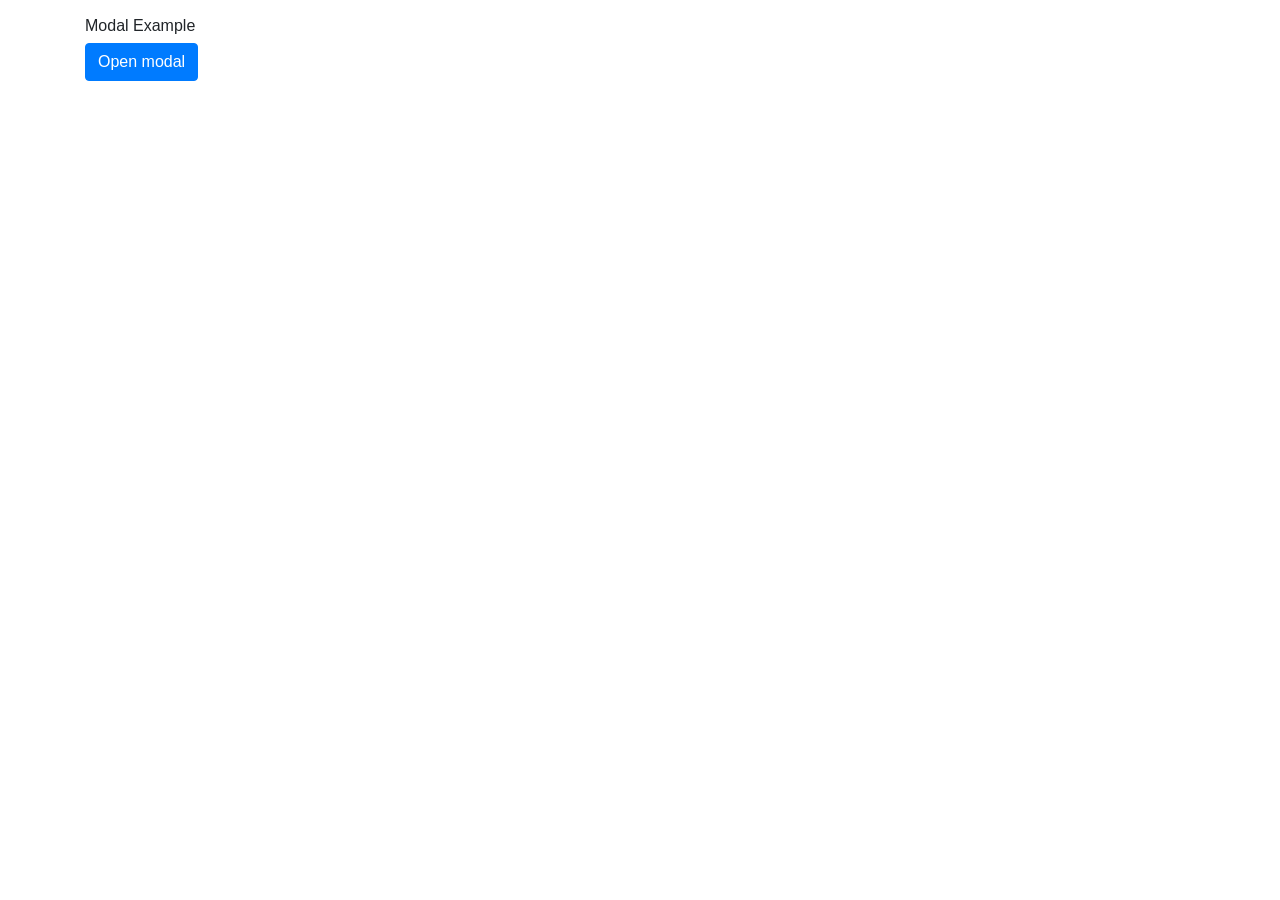
<file: modalboost.html>
<!DOCTYPE html>
<html lang="en">
<head>
  <title>Bootstrap Example</title>
  <meta charset="utf-8">
  <meta name="viewport" content="width=device-width, initial-scale=1">
  <link rel="stylesheet" href="https://maxcdn.bootstrapcdn.com/bootstrap/4.5.2/css/bootstrap.min.css">
  <script src="https://ajax.googleapis.com/ajax/libs/jquery/3.5.1/jquery.min.js"></script>
  <script src="https://cdnjs.cloudflare.com/ajax/libs/popper.js/1.16.0/umd/popper.min.js"></script>
  <script src="https://maxcdn.bootstrapcdn.com/bootstrap/4.5.2/js/bootstrap.min.js"></script>
</head>
<body>

<div class="container mt-3">
  <h6>Modal Example</h6>
  <!-- Button to Open the Modal -->
  <button type="button" class="btn btn-primary" data-toggle="modal" data-target="#myModal">
    Open modal
  </button>

  <!-- The Modal -->
  <div class="modal fade" id="myModal">
    <div class="modal-dialog">
      <div class="modal-content">
      
        <!-- Modal Header -->
        <div class="modal-header">
          <h4 class="modal-title">Modal Heading</h4>
          <button type="button" class="close" data-dismiss="modal">×</button>
        </div>
        
        <!-- Modal body -->
        <div class="modal-body">
          Modal body..
        </div>
        
        <!-- Modal footer -->
        <div class="modal-footer">
          <button type="button" class="btn btn-danger" data-dismiss="modal">Close</button>
        </div>
        
      </div>
    </div>
  </div>
  
</div>

</body>
</html>
</file>
